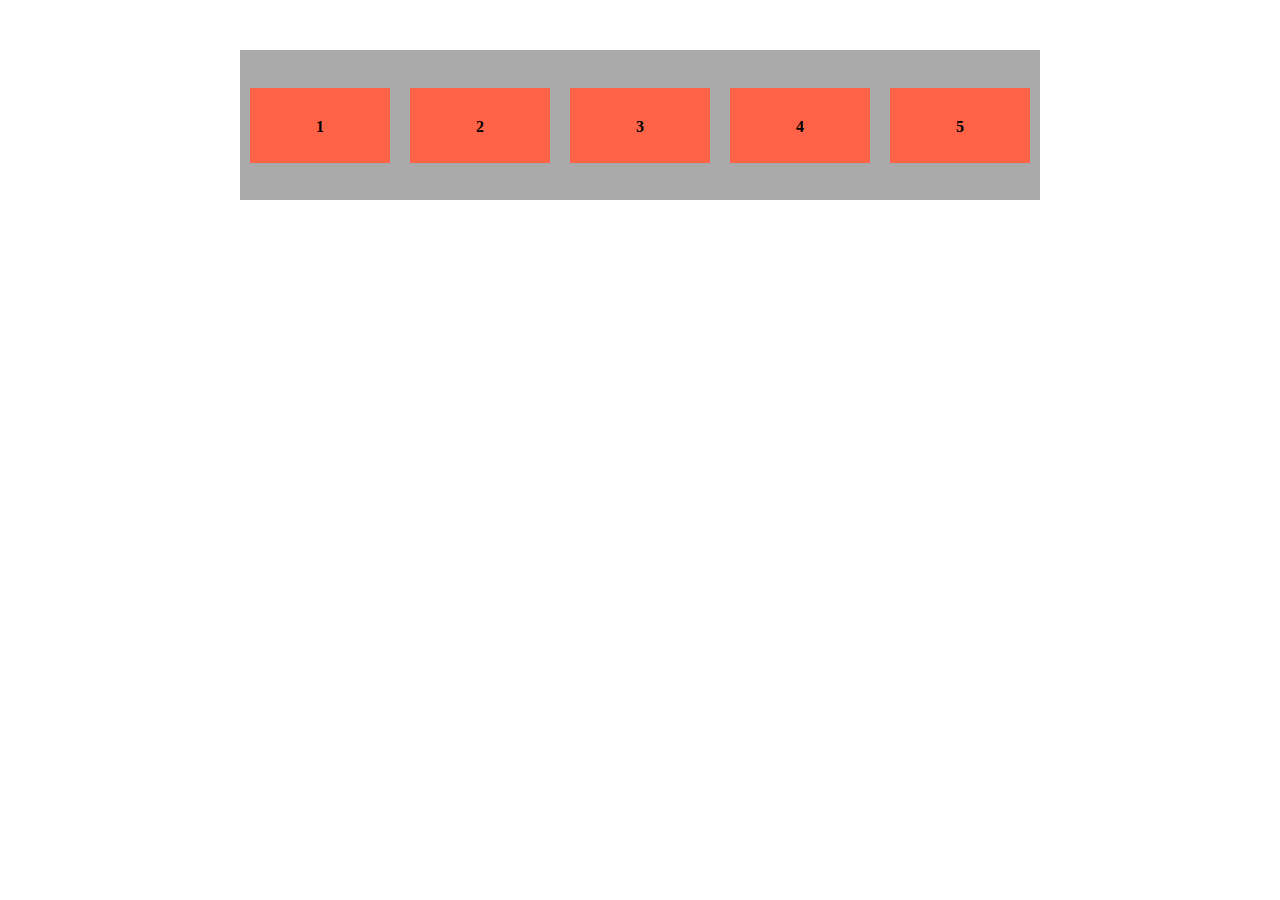
<file: Javascript-Practice/index.html>
<!DOCTYPE html>
<html lang="ko">
<head>
    <meta charset="UTF-8">
    <meta name="viewport" content="width=device-width, initial-scale=1.0">
    <meta http-equiv="X-UA-Compatible" content="ie=edge">
    <title>Document</title>
    <!-- <script src="./js/jquery-3.5.1.js"></script> -->
    <script src="https://code.jquery.com/jquery-3.5.1.js"></script>

    <link rel="stylesheet" href="./css/main.css"></link>
    <script type="text/javascript" src="./js/app.js"></script>
</head>
<body>

    <div class="box-container">
        <div class="box box1">
          <p>1</p>
        </div>
        <div class="box box2">    
         <p>2</p>
        </div>
        <div class="box box3">
          <p>3</p>
        </div>
        <div class="box box4">
          <p>4</p>
        </div>
        <div class="box box5">
          <p>5</p>
        </div>
      </div>
      
</body>
</html>
</file>
<file: Javascript-Practice/css/main.css>
.row:after {
    display:block ;
    content:"";
    clear:both;
  }
  
  .cell{
    float:left;
  }
  
  .box-container{
    display: flex;
    margin: 50px auto ;
    max-width: 800px ;
    width: 100% ;
    height: 150px ;
    background-color: #aaaaaa ;
    justify-content:space-between;
    align-items: center;
  }
  .box-container>.box{
    background-color: tomato ;
    width: 20% ;
    height: 50% ;
    margin-left: 10px ;
    margin-right: 10px ;
    box-sizing: border-box;
  }
  .box-container > .box > p{
    font-weight: bold;
    text-align: center ;
    line-height: 45px ;
  }
  
  .box-container > .box.active{
    background-color: pink;
  }
  
  .box-container.active{
    background-color: black;
  }
</file>
